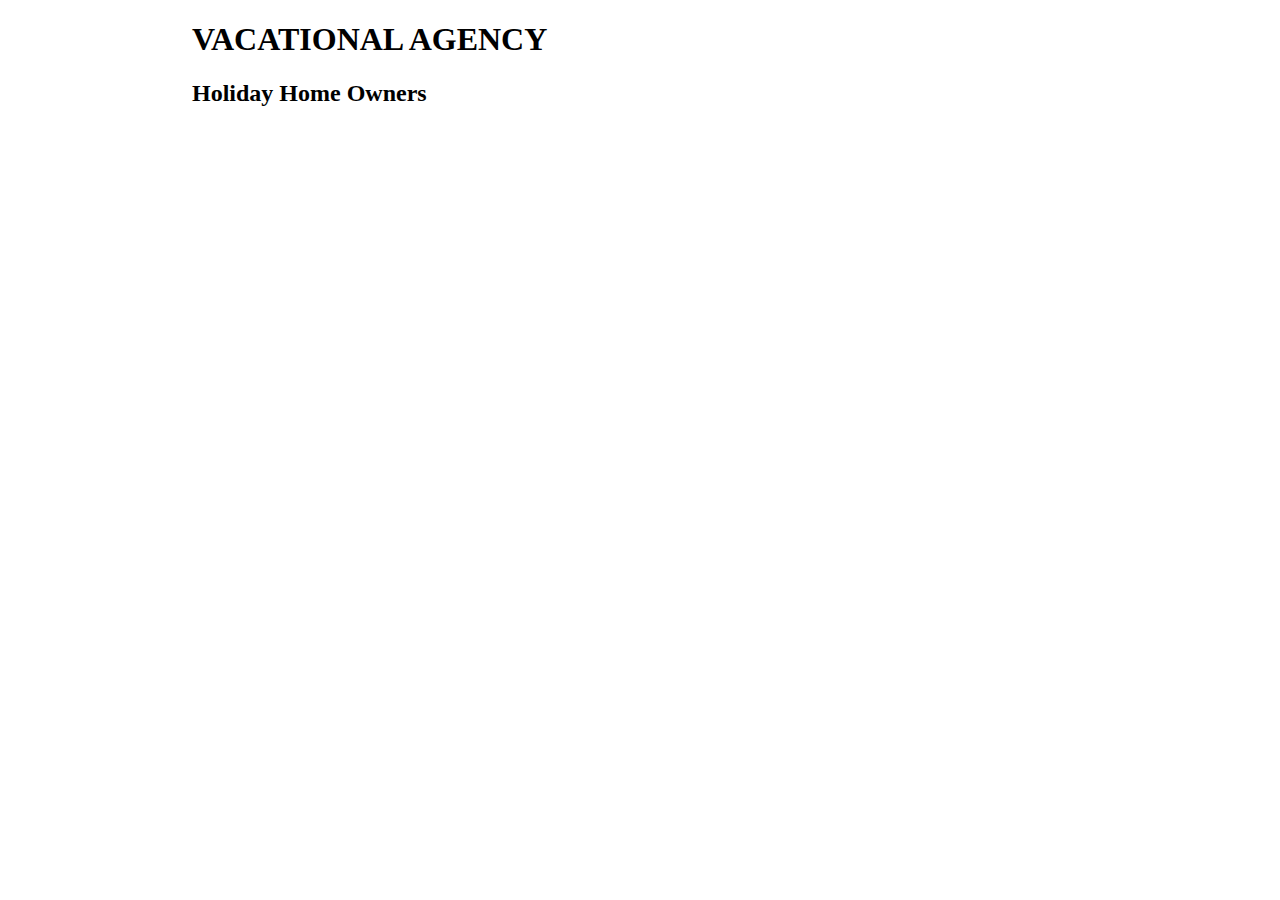
<file: Web/wwwroot/index.html>
﻿<!DOCTYPE html>
<html>
<head>
    <meta charset="utf-8" />
    <title>VACATIONAL AGENCY</title>
    <script src="Scripts/angular.min.js"></script>
    <script src="app/tools/constants.js"></script>
    <script src="app/app.js"></script>
    <script src="app/services/holidayHomeOwner.service.js"></script>
    <script src="app/components/holidayHomeOwners/holidayHomeOwners.component.js"></script>
    <script src="app/components/holidayHomeOwnersList/holidayHomeOwnersList.component.js"></script>
    <link href="assets/style/main.css" rel="stylesheet" type="text/css" />
</head>
<body ng-app="app">
    <div ng-controller="MainCtrl as ctrl">
        <h1>VACATIONAL AGENCY</h1>
        <holiday-home-owners></holiday-home-owners>
    </div>
</body>
</html>
</file>
<file: Web/wwwroot/assets/style/main.css>
﻿body {
    margin: auto;
    min-width: 760px;
    width: 70%;
}

.content {
    
}

.validation-message {
    color: red;
}

ul {
    list-style-type: none;
    padding-left: 0;
}

    ul li {
        margin: 5px;
        padding: 5px;
    }
</file>
